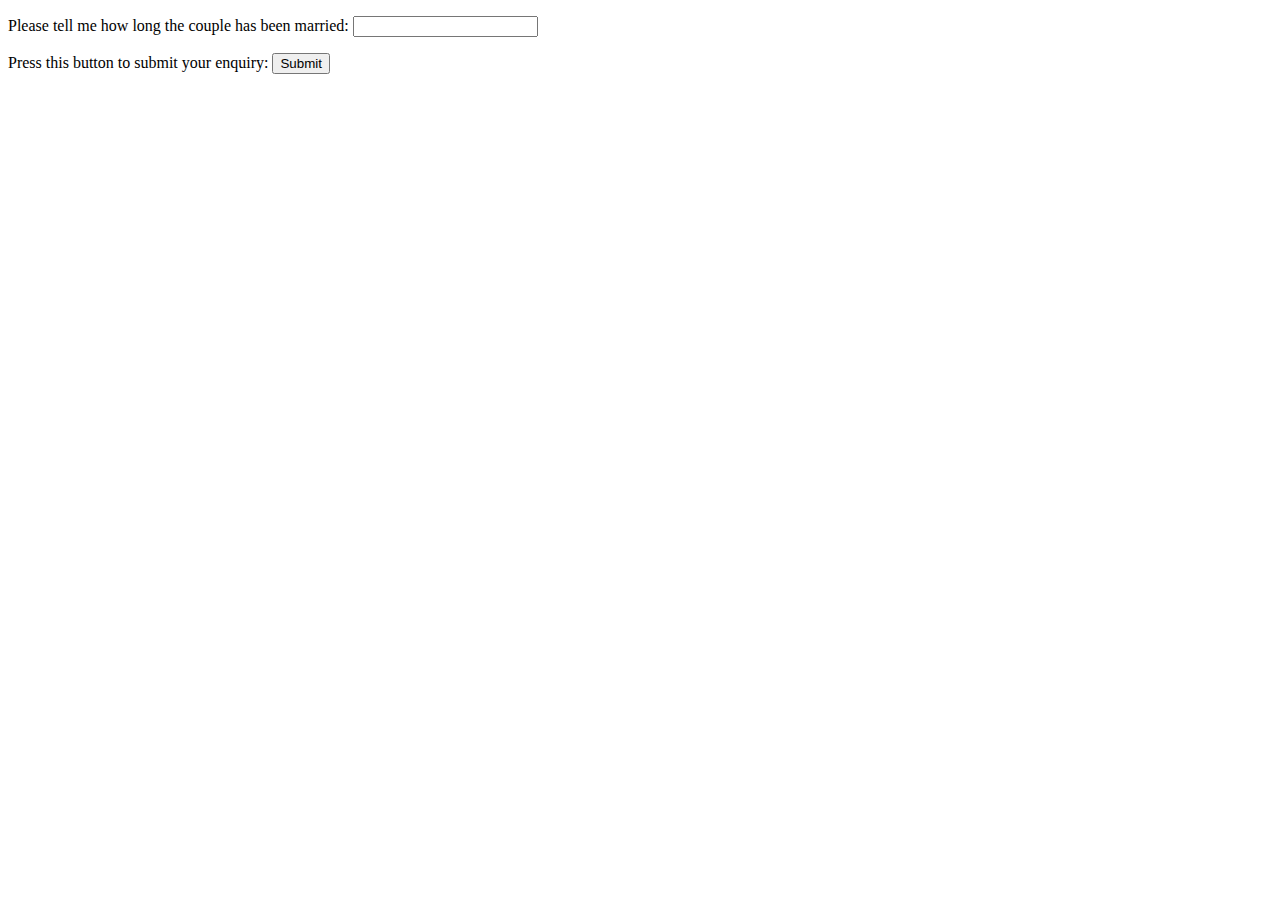
<file: Code/Lab08_MVC/web/index.html>
<!DOCTYPE html>
<!--
To change this license header, choose License Headers in Project Properties.
To change this template file, choose Tools | Templates
and open the template in the editor.
-->
<html>
    <head>
        <title>Anniversary Input View</title>
        <meta charset="UTF-8">
        <meta name="viewport" content="width=device-width, initial-scale=1.0">
    </head>
    <body>
        <form action="AnniversaryController">
            <p>Please tell me how long the couple has been married:
                <input type="text" name="years">
            </p>
            
            <p>Press this button to submit your enquiry:
                <input type="submit" value="Submit">
            </p>
        </form>
    </body>
</html>
</file>
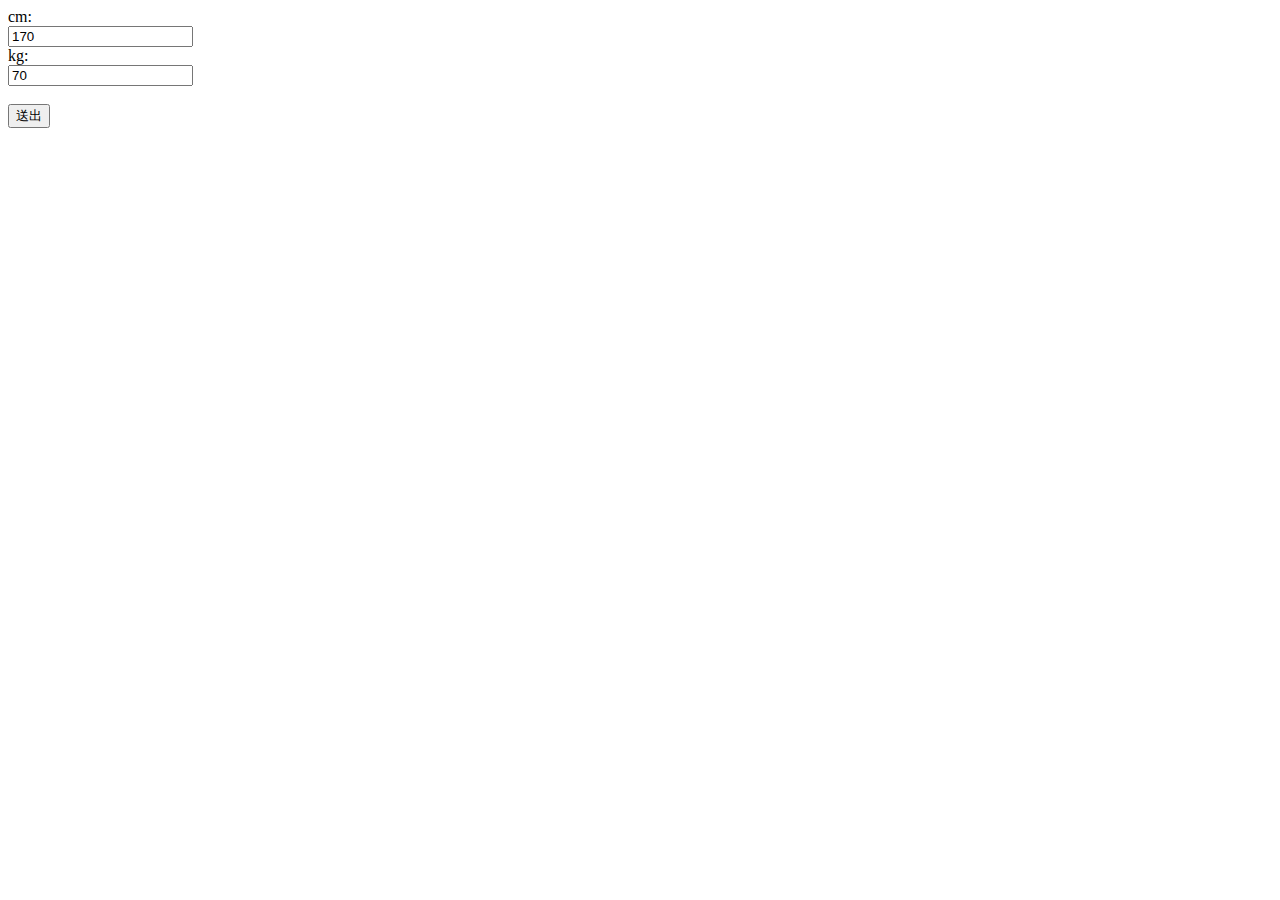
<file: Code/Lab07_JSP/web/CmKgForm.html>
<!DOCTYPE html>
<!--
To change this license header, choose License Headers in Project Properties.
To change this template file, choose Tools | Templates
and open the template in the editor.
-->
<html>
    <head>
        <title>Cm Kg</title>
        <meta charset="UTF-8">
        <meta name="viewport" content="width=device-width, initial-scale=1.0">
    </head>
    <body>
        <form action="bmi.jsp">
            cm:<br>
            <input type="text" name="cm" value="170"><br>
            kg:<br>
            <input type="text" name="kg" value="70"><br>
            <br>
            <input type="submit" value="送出">
        </form>
    </body>
</html>
</file>
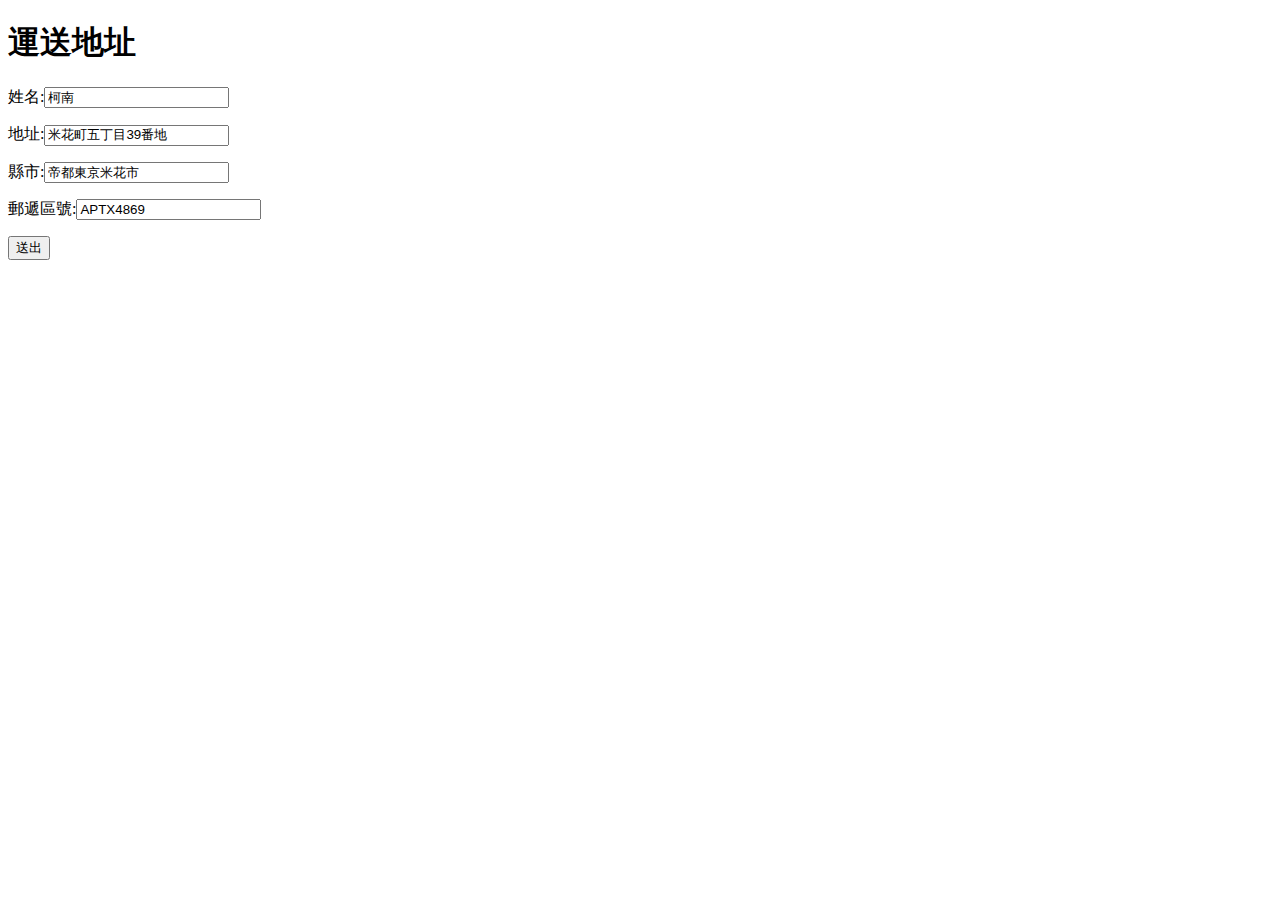
<file: Code/Lab08_MVC/web/addressForm.html>
<!DOCTYPE html>
<!--
To change this license header, choose License Headers in Project Properties.
To change this template file, choose Tools | Templates
and open the template in the editor.
-->
<html>
    <head>
        <title>Address Form</title>
        <meta charset="UTF-8">
        <meta name="viewport" content="width=device-width, initial-scale=1.0">
    </head>
    <body>
        <form action="AddressServlet" method="POST">
            <h1>運送地址</h1>
            <p>姓名:<input type="text" name="user" value="柯南"><p>
            <p>地址:<input type="text" name="address" value="米花町五丁目39番地"><p>
            <p>縣市:<input type="text" name="city" value="帝都東京米花市"><p>
            <p>郵遞區號:<input type="text" name="zip" value="APTX4869"><p>
            <input type="submit" value="送出">
        </form>
    </body>
</html>
</file>
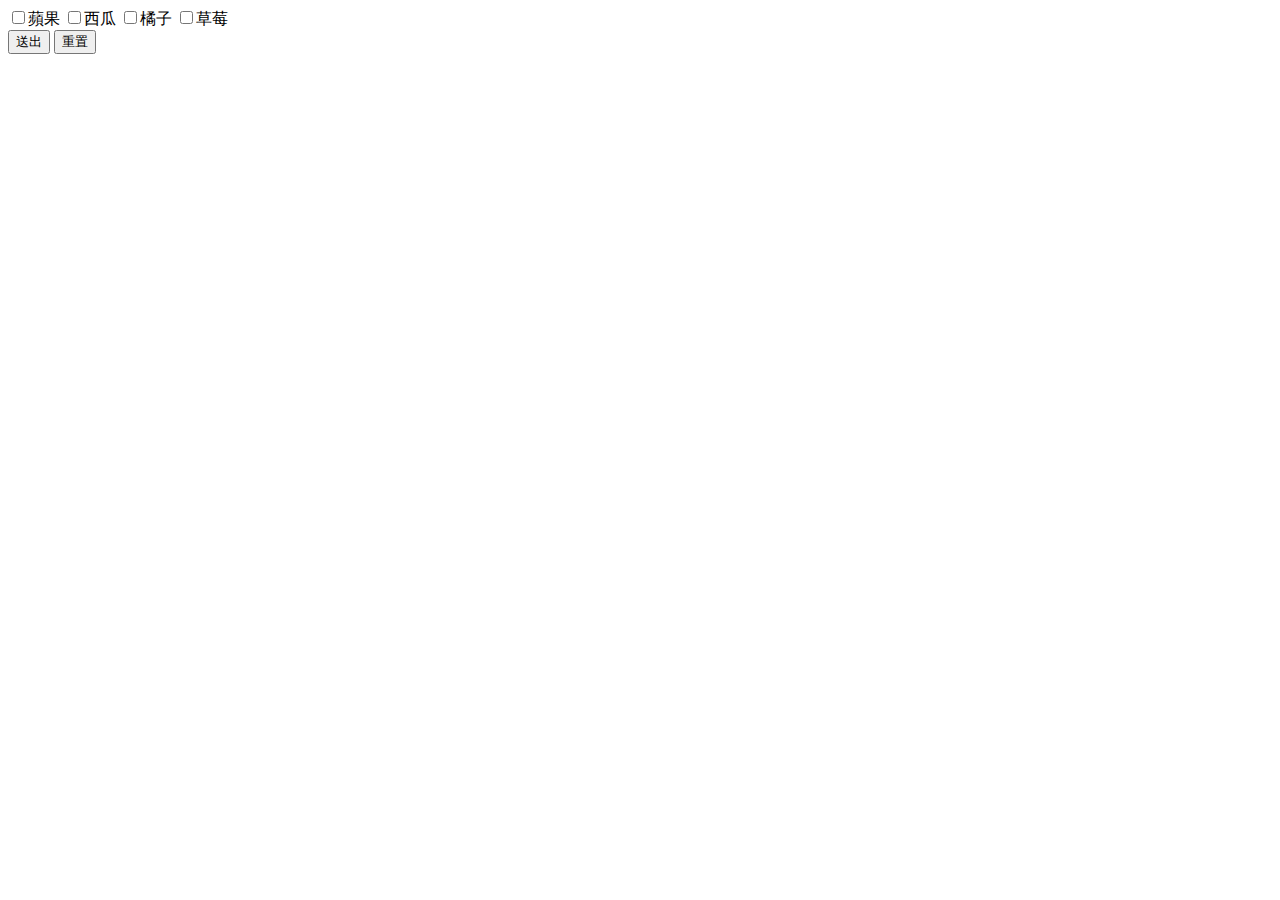
<file: Code/Lab11_checkbox/web/checkboxForm.html>
<!DOCTYPE html>
<!--
To change this license header, choose License Headers in Project Properties.
To change this template file, choose Tools | Templates
and open the template in the editor.
-->
<html>
    <head>
        <title>TODO supply a title</title>
        <meta charset="UTF-8">
        <meta name="viewport" content="width=device-width, initial-scale=1.0">
    </head>
    <body>
        <form action="CheckboxServlet">
            <input type="checkbox" name="fruit" value="蘋果">蘋果
            <input type="checkbox" name="fruit" value="西瓜">西瓜
            <input type="checkbox" name="fruit" value="橘子">橘子
            <input type="checkbox" name="fruit" value="草莓">草莓
            <br>
            <input type="submit" value="送出">
            <input type="reset" value="重置">
        </form>
    </body>
</html>
</file>
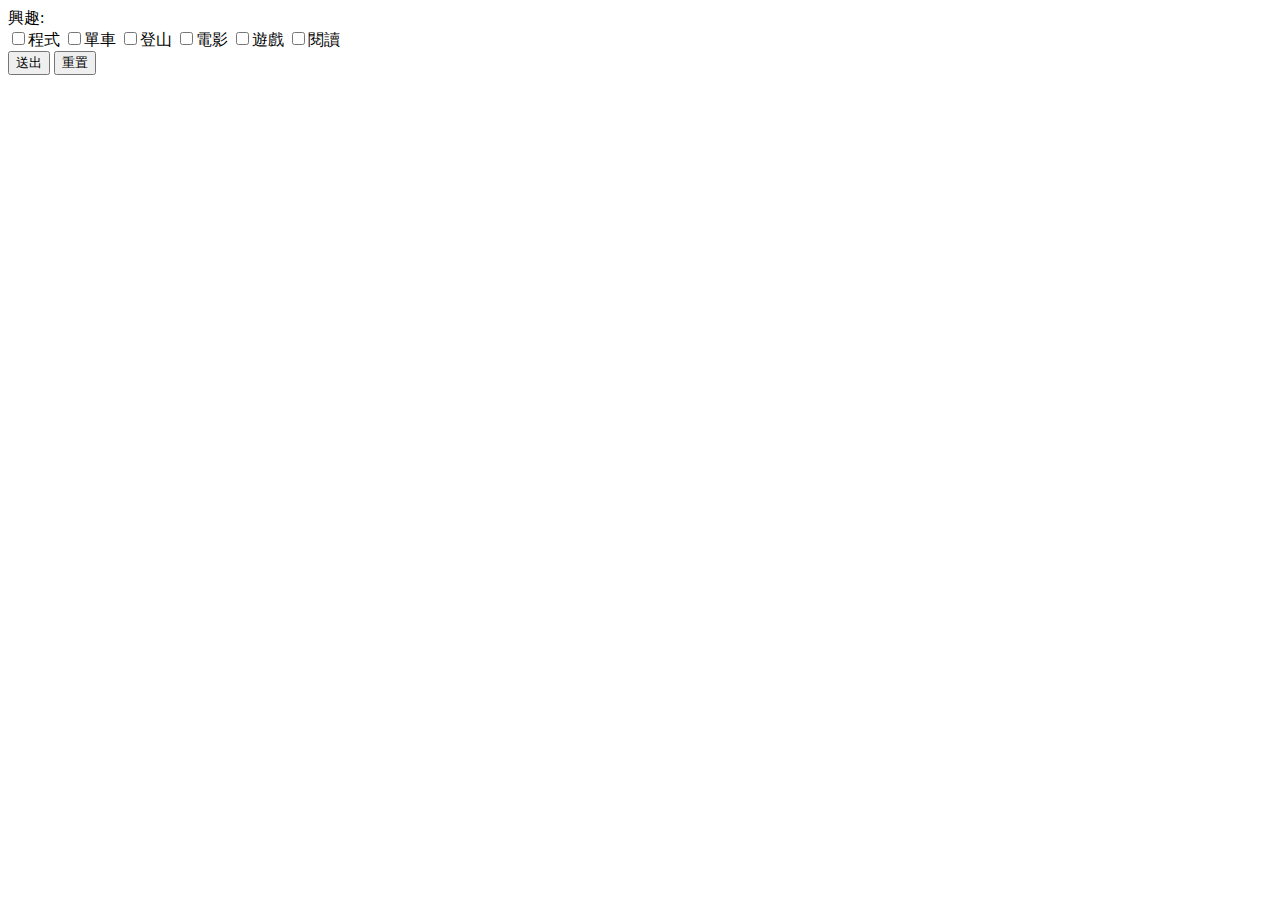
<file: Code/Lab11_checkbox/web/interestForm.html>
<!DOCTYPE html>
<!--
To change this license header, choose License Headers in Project Properties.
To change this template file, choose Tools | Templates
and open the template in the editor.
-->
<html>
    <head>
        <title>TODO supply a title</title>
        <meta charset="UTF-8">
        <meta name="viewport" content="width=device-width, initial-scale=1.0">
    </head>
    <body>
        <form action="interest.do" method="POST">
            興趣:<br>
            <input type="checkbox" name="interest" value="程式">程式
            <input type="checkbox" name="interest" value="單車">單車
            <input type="checkbox" name="interest" value="登山">登山
            <input type="checkbox" name="interest" value="電影">電影
            <input type="checkbox" name="interest" value="遊戲">遊戲
            <input type="checkbox" name="interest" value="閱讀">閱讀
            <input type="hidden" name="isHtml" value="true">
            <br>
            <input type="submit" value="送出">
            <input type="reset" value="重置">
        </form>
    </body>
</html>
</file>
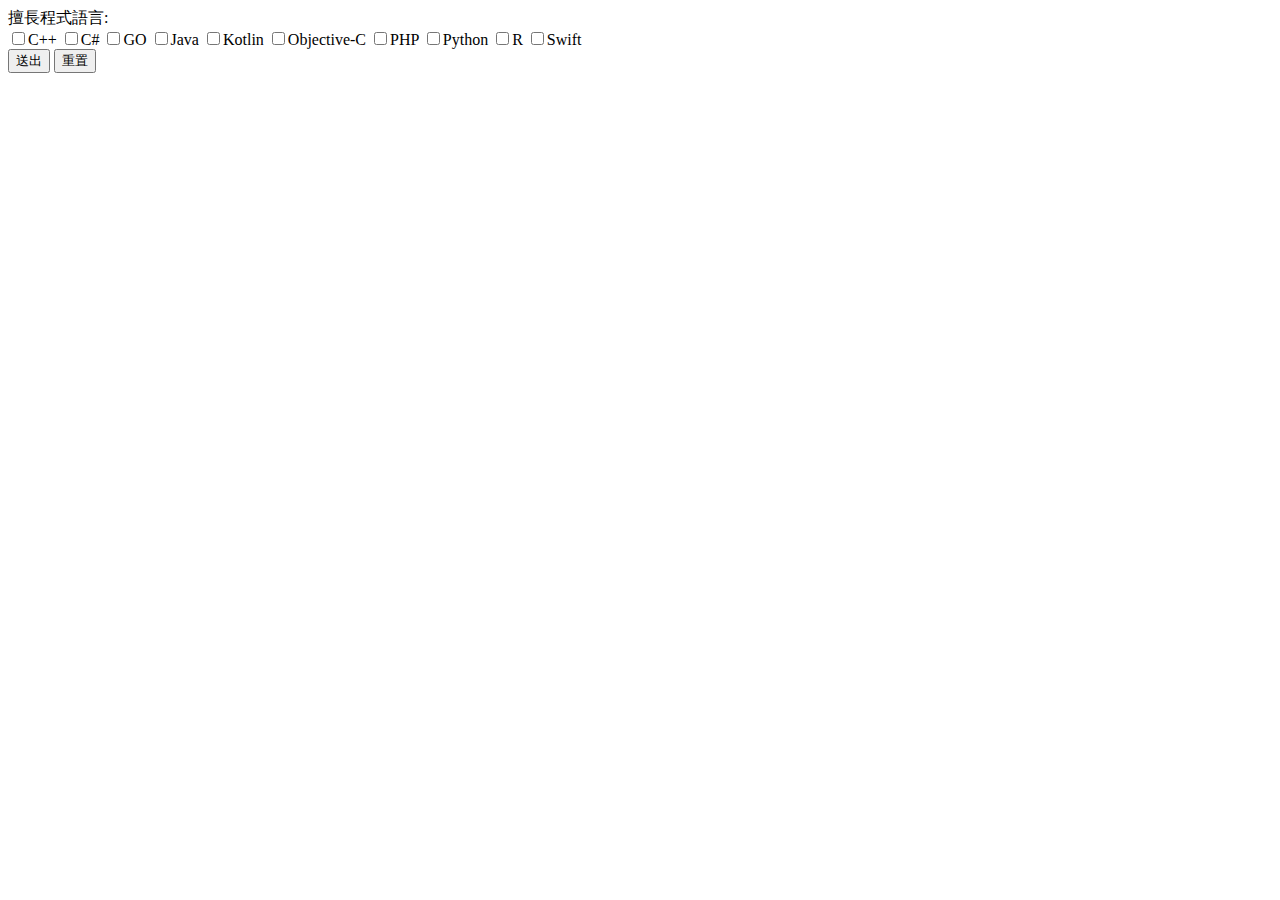
<file: Code/Lab11_checkbox/web/programmingForm.html>
<!DOCTYPE html>
<!--
To change this license header, choose License Headers in Project Properties.
To change this template file, choose Tools | Templates
and open the template in the editor.
-->
<html>
    <head>
        <title>TODO supply a title</title>
        <meta charset="UTF-8">
        <meta name="viewport" content="width=device-width, initial-scale=1.0">
    </head>
    <body>
        <form action="programming.do" method="POST">
            擅長程式語言:<br>
            <input type="checkbox" name="programming" value="C++">C++
            <input type="checkbox" name="programming" value="C#">C#
            <input type="checkbox" name="programming" value="GO">GO
            <input type="checkbox" name="programming" value="Java">Java
            <input type="checkbox" name="programming" value="Kotlin">Kotlin
            <input type="checkbox" name="programming" value="Objective-C">Objective-C
            <input type="checkbox" name="programming" value="PHP">PHP
            <input type="checkbox" name="programming" value="Python">Python
            <input type="checkbox" name="programming" value="R">R
            <input type="checkbox" name="programming" value="Swift">Swift
            <br>
            <input type="submit" value="送出">
            <input type="reset" value="重置">
        </form>
    </body>
</html>
</file>
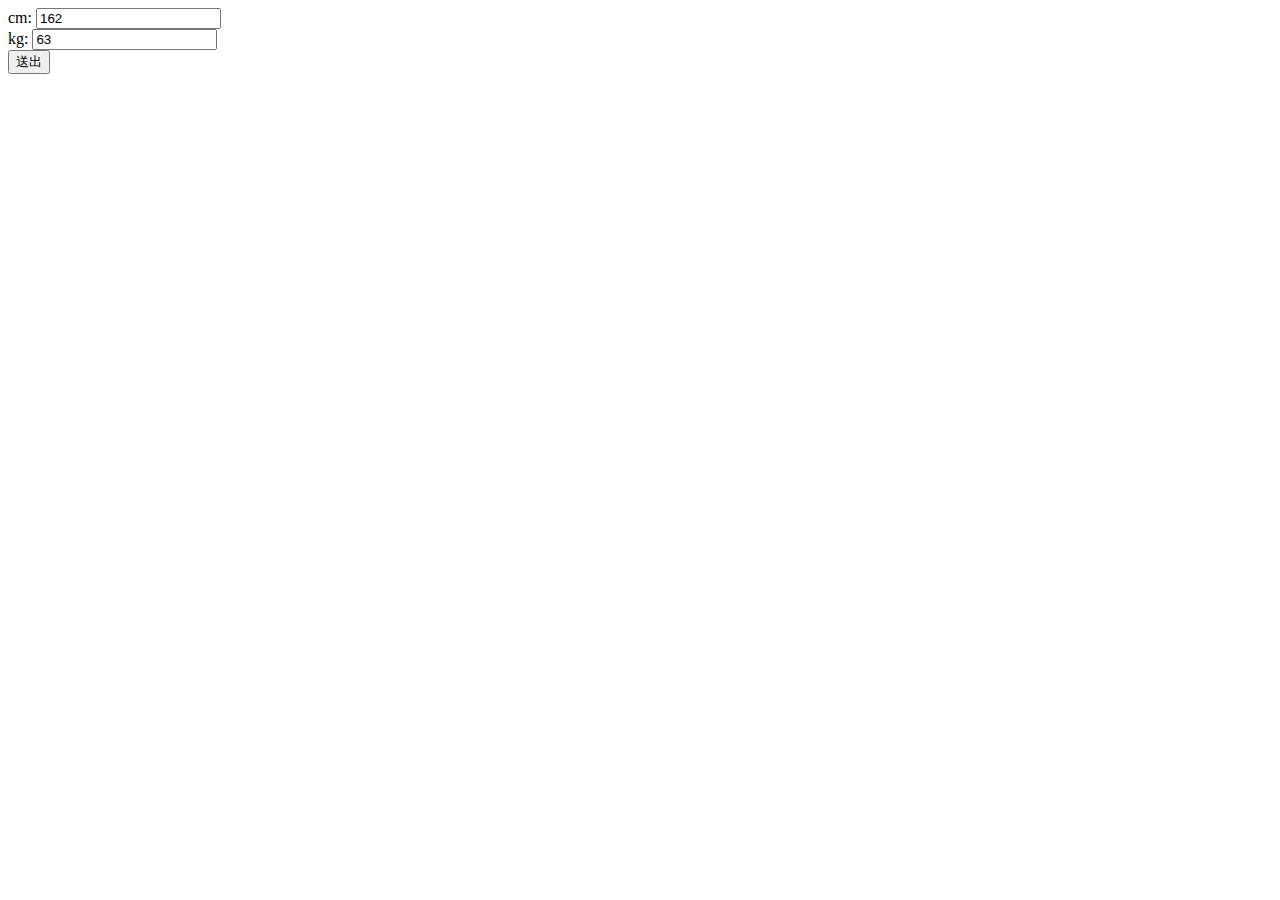
<file: Code/Lab12_EL_JSTL/web/bmiForm.html>
<html>
    <head>
        <title>TODO supply a title</title>
        <meta charset="UTF-8">
        <meta name="viewport" content="width=device-width, initial-scale=1.0">
    </head>
    <body>
        <form action="bmiViewController.jsp">
            cm: <input type="text" name="cm" value="162"><br>
            kg: <input type="text" name="kg" value="63"><br>
            <input type="submit" value="送出">
        </form>
    </body>
</html>
</file>
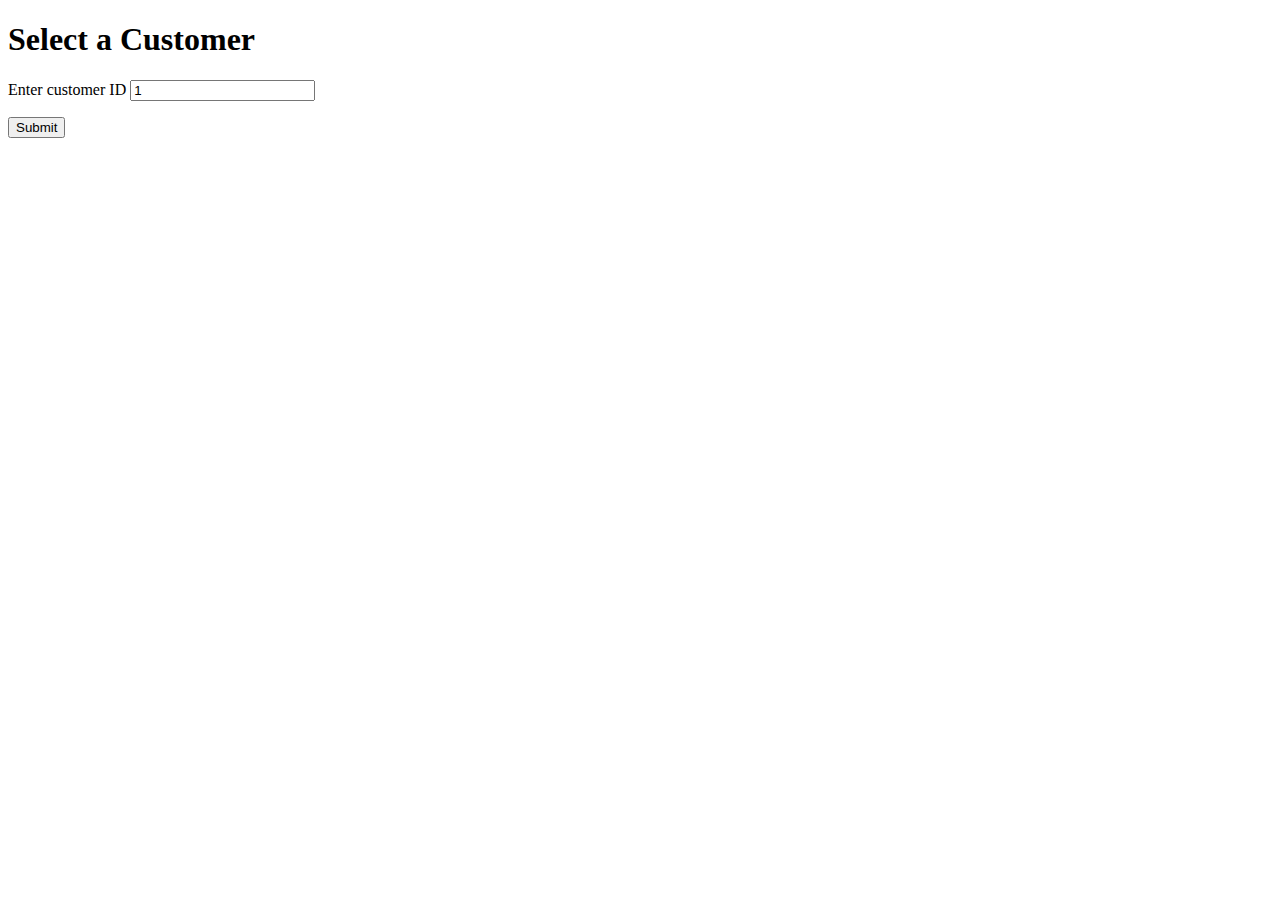
<file: Code/Lab12_EL_JSTL/web/selectCustomer.html>
<!DOCTYPE html>
<!--
To change this license header, choose License Headers in Project Properties.
To change this template file, choose Tools | Templates
and open the template in the editor.
-->
<html>
    <head>
        <title>TODO supply a title</title>
        <meta charset="UTF-8">
        <meta name="viewport" content="width=device-width, initial-scale=1.0">
    </head>
    <body>
        <h1>Select a Customer</h1>
        <form action="SelectCustomer">
            <p>
                Enter customer ID
                <input type="text" name="custId" value="1" />
            </p>
            <p>
                <input type="submit" />
            </p>
        </form>
    </body>
</html>
</file>
